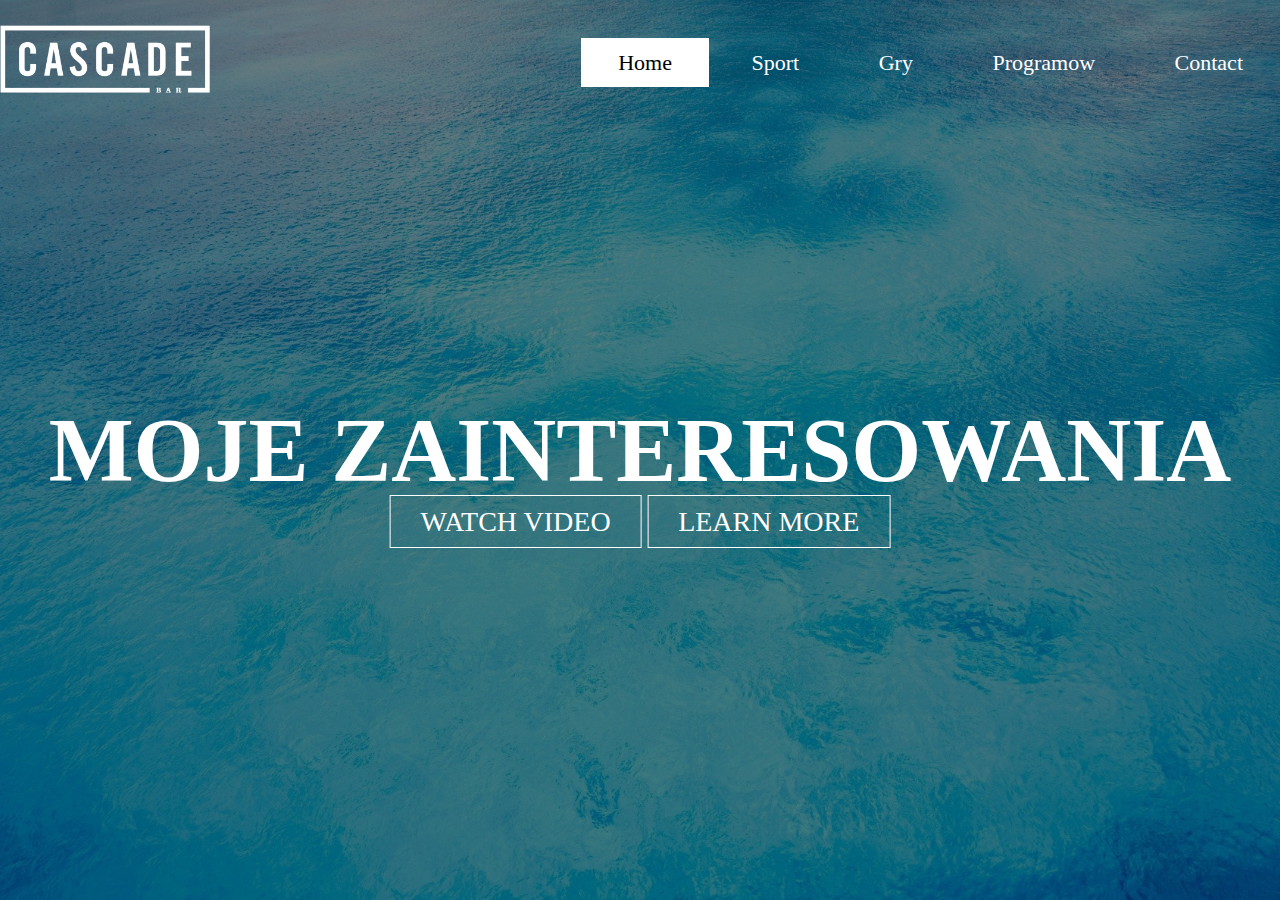
<file: Stronka/index.html>
<!DOCTYPE html>
<html>
<head>
    <meta name="viewport" content="width=device-width, initial-scale=1.0">
    <title>moje ZAINTERESOWANIA</title>
    <link rel="stylesheet" type="text/css" href="css/style.css">
</head>
<body>
    <header>
        <div class="main">
            <div class="logo">
                <img src="logo.png">
            </div>
            <ul>
               <li class="active"><a href="index.html">Home</a></li>
                <li><a href="Sport.html">Sport</a></li>
                <li><a href="Gry.html">Gry</a></li>
                <li><a href="Programowanie.html">Programow</a></li>
                <li><a href="Contact.html">Contact</a></li>
            </ul>
        </div>
        <div class="title">
            <h1>MOJE ZAINTERESOWANIA</h1>
        </div>

        <div class="button">
             <a href="Film.html"class="btn">WATCH VIDEO</a>
             <a href="lernmore.html"class="btn">LEARN MORE</a>
    </header>
</body>
    </htm1>
</file>
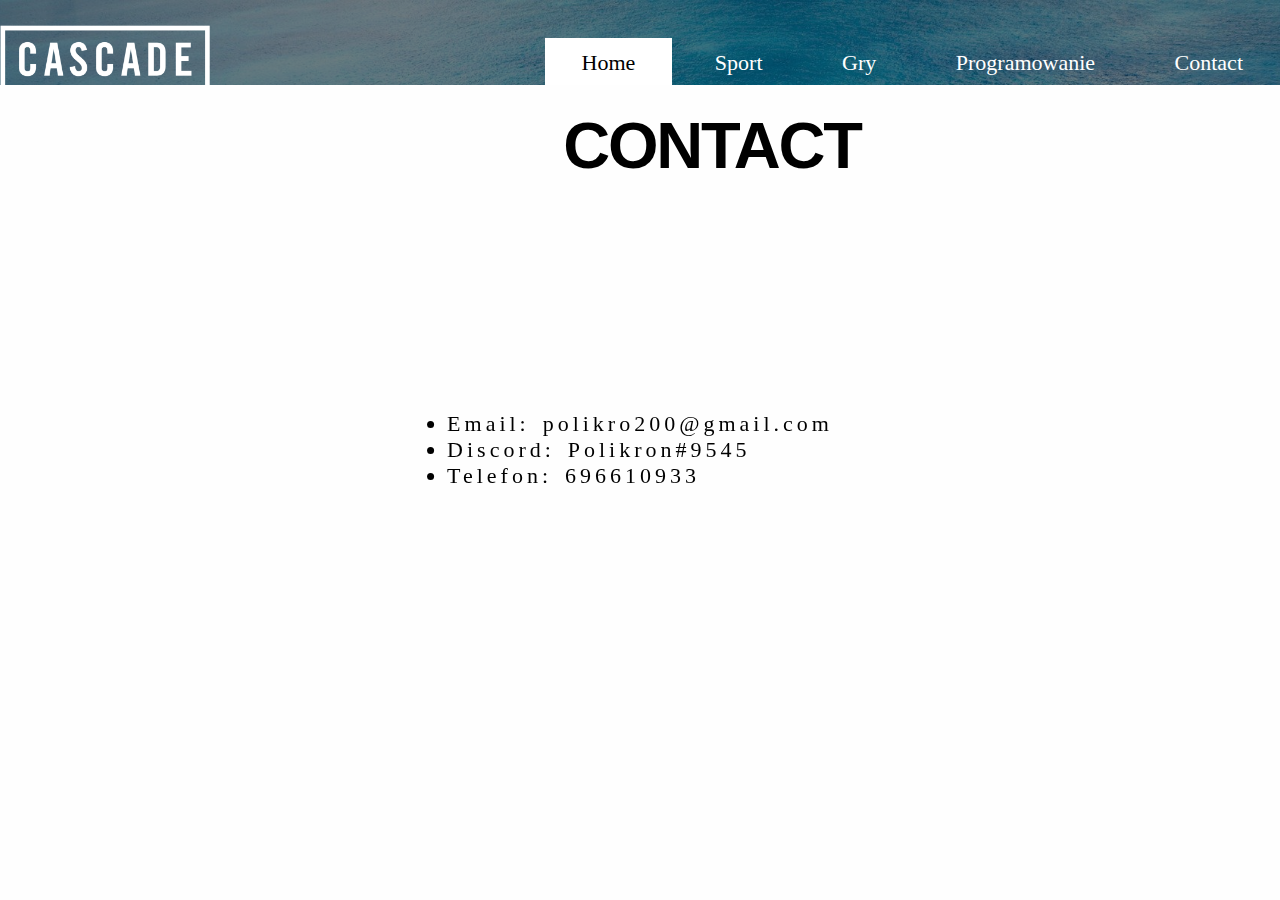
<file: Stronka/Contact.html>
<!DOCTYPE html>
<html>
<head>
    <meta name="viewport" content="width=device-width, initial-scale=1.0">
    <title>MOJE ZAINTERESOWANIA</title>
    <link rel="stylesheet" type="text/css" href="css/style2.css">
</head>
<body>
<header>
        <div class="main">
            <div class="logo">
                <img src="logo.png">
            </div>
            <ul>
               <li class="active"><a href="index.html">Home</a></li>
                <li><a href="Sport.html">Sport</a></li>
                <li><a href="Gry.html">Gry</a></li>
                <li><a href="Programowanie.html">Programowanie</a></li>
                <li><a href="Contact.html">Contact</a></li>
            </ul>
        </div>
        <div class="thebox">
        </div>
    </div>
    <div id=lista>
        <li>Email: polikro200@gmail.com</li>
        <li>Discord: Polikron#9545 </li>
        <li>Telefon: 696610933</li>
    </div>

    </div>
       <div id="demoFont4">Contact</div>
       <iframe3 src="https://discord.com/widget?id=788722722703147070&theme=dark" width="350" height="500" allowtransparency="true" frameborder="0" sandbox="allow-popups allow-popups-to-escape-sandbox allow-same-origin allow-scripts"></iframe>
</body>
    </htm1>
</file>
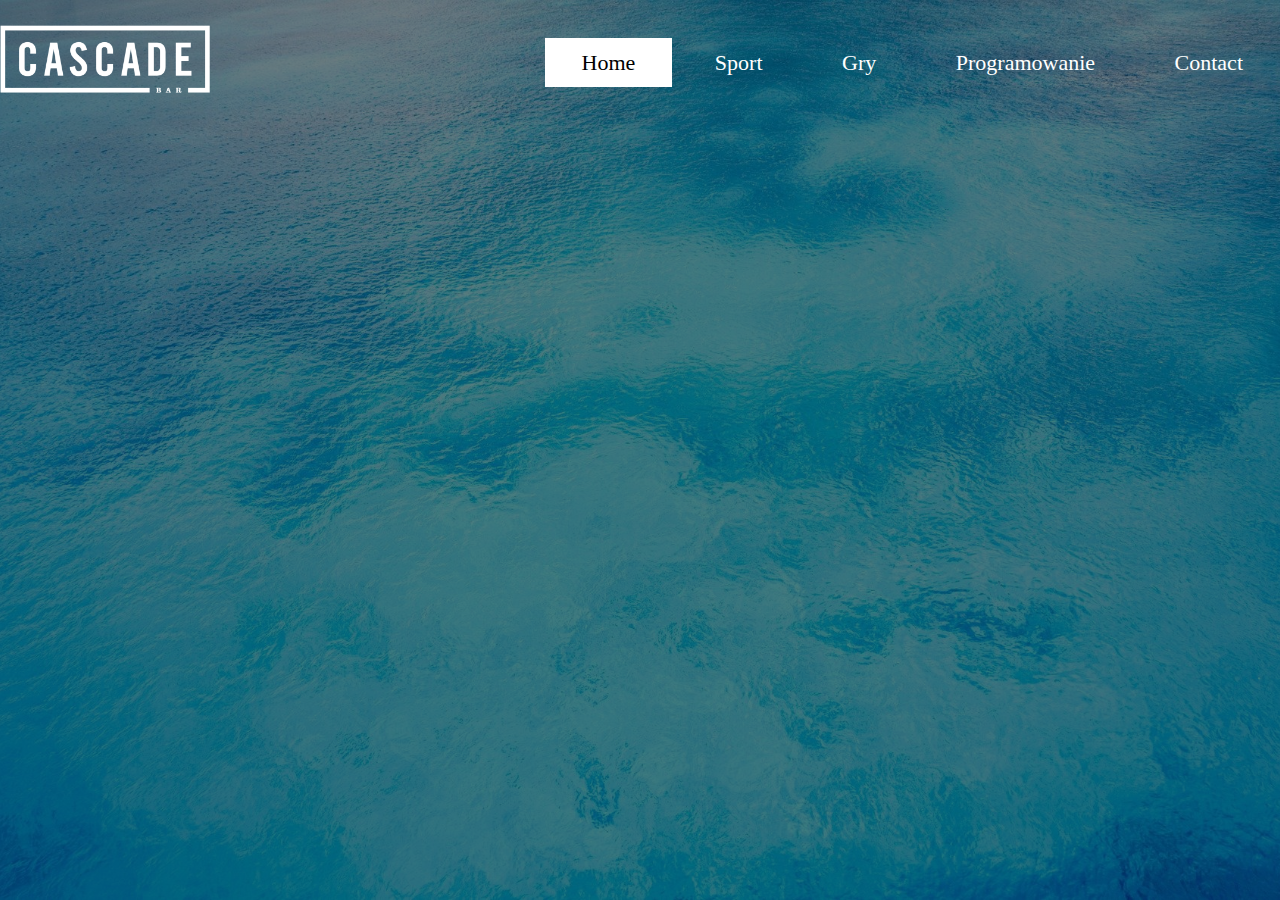
<file: Stronka/Film.html>
<!DOCTYPE html>
<html>
<head>
    <meta name="viewport" content="width=device-width, initial-scale=1.0">
    <title>MOJE ZAINTERESOWANIA</title>
    <link rel="stylesheet" type="text/css" href="css/style2.css">
</head>
<body>
<header>
        <div class="main">
            <div class="logo">
                <img src="logo.png">
            </div>
            <ul>
               <li class="active"><a href="index.html">Home</a></li>
                <li><a href="Sport.html">Sport</a></li>
                <li><a href="Gry.html">Gry</a></li>
                <li><a href="Programowanie.html">Programowanie</a></li>
                <li><a href="Contact.html">Contact</a></li>
            </ul>
        </div>
    <div class= iframe>
        <iframe src="https://open.spotify.com/embed/track/1f3flfdU4VDM2OBDD2FMia" width="100%" height="380" frameBorder="0" allowtransparency="true" allow="encrypted-media"></iframe>
</div>
<div class= iframeM>
<iframe src="https://open.spotify.com/embed/track/3M0lSi5WW79CXQamgSBIjx" width="100%" height="380" frameBorder="0" allowtransparency="true" allow="encrypted-media"></iframe>
</div>
</body>
    </htm1>
</file>
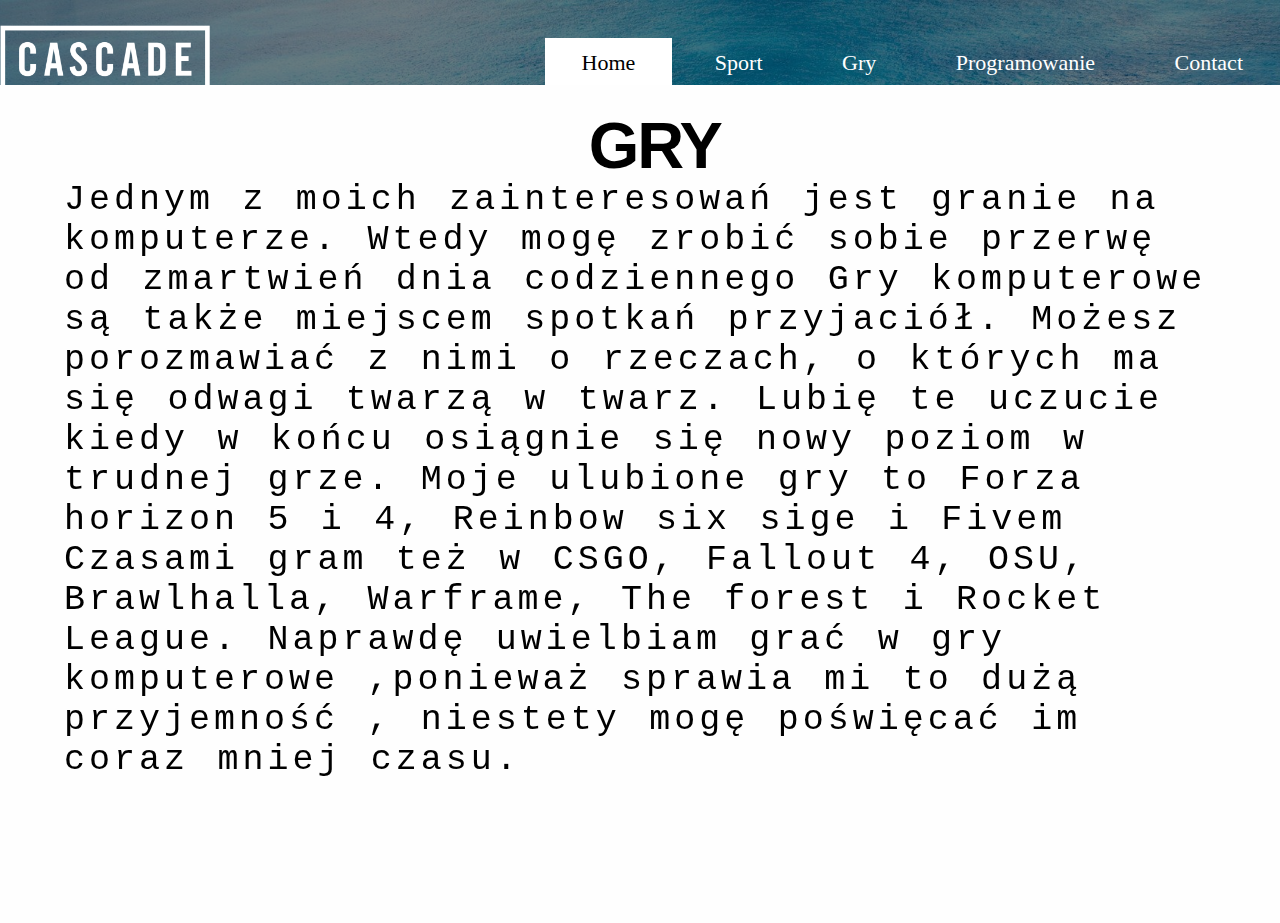
<file: Stronka/Gry.html>
<!DOCTYPE html>
<html>
<head>
    <meta name="viewport" content="width=device-width, initial-scale=1.0">
    <title>MOJE ZAINTERESOWANIA</title>
    <link rel="stylesheet" type="text/css" href="css/style2.css">
</head>
<body>
<header>
        <div class="main">
            <div class="logo">
                <img src="logo.png">
            </div>
            <ul>
               <li class="active"><a href="index.html">Home</a></li>
                <li><a href="Sport.html">Sport</a></li>
                <li><a href="Gry.html">Gry</a></li>
                <li><a href="Programowanie.html">Programowanie</a></li>
                <li><a href="Contact.html">Contact</a></li>
            </ul> 
        </div>
        <div class="thebox">
        </div>
        <div id="demoFont">Jednym z moich zainteresowań jest granie na komputerze.  
            Wtedy mogę zrobić sobie przerwę  od zmartwień dnia codziennego 
            Gry komputerowe są  także miejscem spotkań przyjaciół.  
            Możesz porozmawiać z nimi  o rzeczach, o których ma się odwagi twarzą w twarz.  
            Lubię te uczucie kiedy w końcu osiągnie się nowy poziom w trudnej grze. 
           Moje ulubione gry to Forza horizon 5 i 4, Reinbow six sige i Fivem
           Czasami gram też w CSGO, Fallout 4, OSU, Brawlhalla, Warframe, The forest i Rocket League.
           Naprawdę uwielbiam grać w gry komputerowe ,ponieważ sprawia mi to dużą przyjemność , niestety mogę poświęcać im coraz mniej czasu.</div>
           <div id="demoFont2">Gry</div>
           <div class="iframe2">
            <iframe width="606" height="340" src="https://www.youtube.com/embed/Aj41sjx7sSs" title="YouTube video player" frameborder="0" allow="accelerometer; autoplay; clipboard-write; encrypted-media; gyroscope; picture-in-picture" allowfullscreen></iframe>
</body>
    </htm1>
</file>
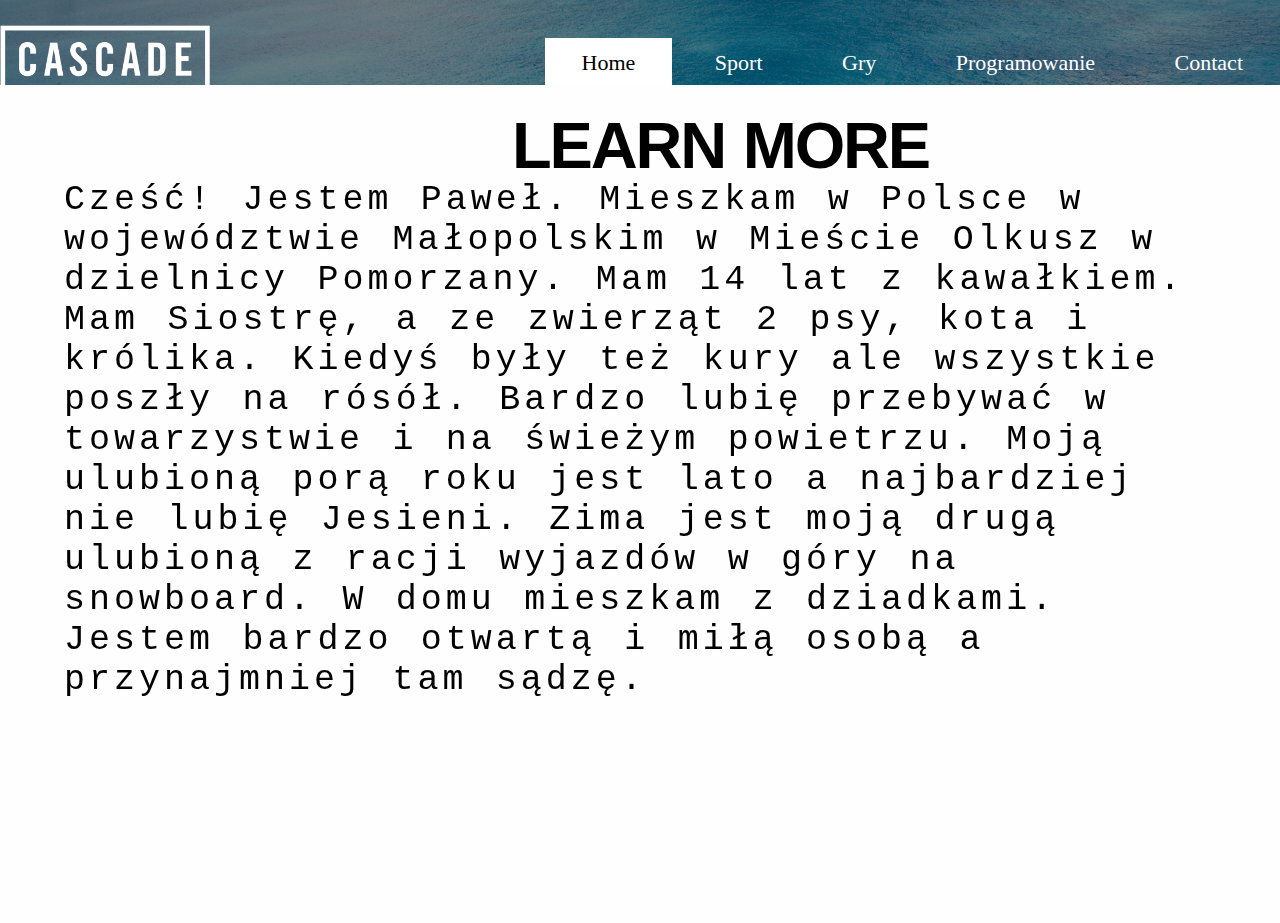
<file: Stronka/lernmore.html>
<!DOCTYPE html>
<html>
<head>
    <meta name="viewport" content="width=device-width, initial-scale=1.0">
    <title>MOJE ZAINTERESOWANIA</title>
    <link rel="stylesheet" type="text/css" href="css/style2.css">
</head>
<body>
<header>
        <div class="main">
            <div class="logo">
                <img src="logo.png">
            </div>
            <ul>
               <li class="active"><a href="index.html">Home</a></li>
                <li><a href="Sport.html">Sport</a></li>
                <li><a href="Gry.html">Gry</a></li>
                <li><a href="Programowanie.html">Programowanie</a></li>
                <li><a href="Contact.html">Contact</a></li>
            </ul>
        </div>
        <div class="thebox">
        </div>
    </div>
    <div id="demoFont">Cześć! Jestem Paweł. Mieszkam w Polsce w województwie Małopolskim w Mieście Olkusz w dzielnicy Pomorzany. Mam 14 lat z kawałkiem. Mam Siostrę, a ze zwierząt 2 psy, kota i królika. Kiedyś były też kury ale wszystkie poszły na rósół. Bardzo lubię przebywać w towarzystwie i na świeżym powietrzu. Moją ulubioną porą roku jest lato a najbardziej nie lubię Jesieni. Zima jest moją drugą ulubioną z racji wyjazdów w góry na snowboard. W domu mieszkam z dziadkami. Jestem bardzo otwartą i miłą osobą a przynajmniej tam sądzę. </div>
       <div id="demoFont5">Learn More</div>
       <div class="iframe2">
       <iframe width="606" height="340" src="https://www.youtube.com/embed/hdbmV4rPbTk" title="YouTube video player" frameborder="0" allow="accelerometer; autoplay; clipboard-write; encrypted-media; gyroscope; picture-in-picture" allowfullscreen></iframe>
</body>
    </htm1>
</file>
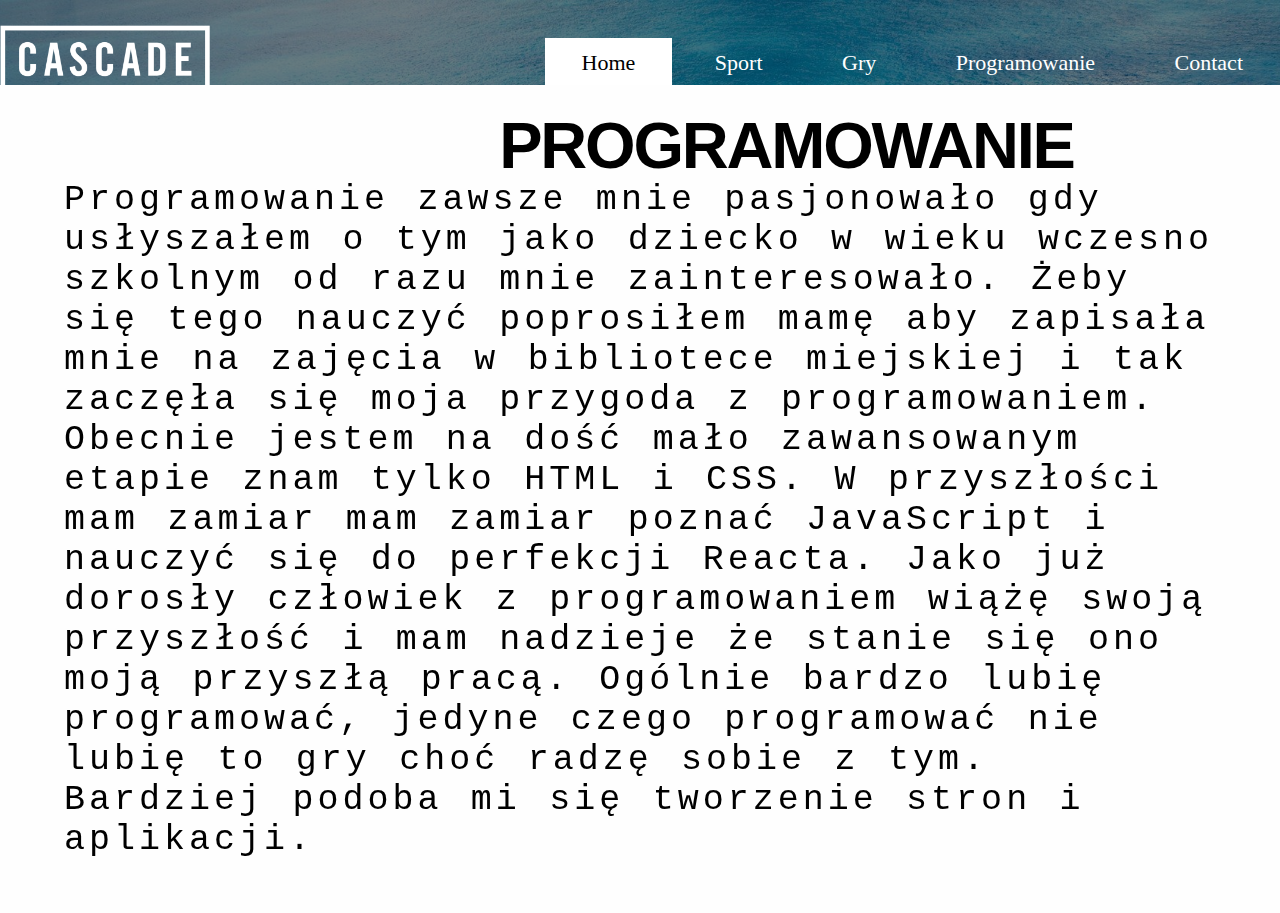
<file: Stronka/Programowanie.html>
<!DOCTYPE html>
<html>
<head>
    <meta name="viewport" content="width=device-width, initial-scale=1.0">
    <title>MOJE ZAINTERESOWANIA</title>
    <link rel="stylesheet" type="text/css" href="css/style2.css">
</head>
<body>
<header>
        <div class="main">
            <div class="logo">
                <img src="logo.png">
            </div>
            <ul>
               <li class="active"><a href="index.html">Home</a></li>
                <li><a href="Sport.html">Sport</a></li>
                <li><a href="Gry.html">Gry</a></li>
                <li><a href="Programowanie.html">Programowanie</a></li>
                <li><a href="Contact.html">Contact</a></li>
            </ul>
        </div>
        <div class="thebox">
        </div>
    </div>
    <div id="demoFont">Programowanie zawsze mnie pasjonowało gdy usłyszałem o tym jako dziecko w wieku wczesno szkolnym od razu mnie zainteresowało. Żeby się tego nauczyć poprosiłem mamę aby zapisała mnie na zajęcia w bibliotece miejskiej i tak zaczęła się moja przygoda z programowaniem.
        Obecnie jestem na dość mało zawansowanym etapie znam tylko HTML i CSS. W przyszłości mam zamiar mam zamiar poznać JavaScript i nauczyć się do perfekcji Reacta. Jako już dorosły człowiek z programowaniem wiążę swoją przyszłość i mam nadzieje że stanie się ono moją przyszłą pracą. Ogólnie bardzo lubię programować, jedyne czego programować nie lubię to gry choć radzę sobie z tym. Bardziej podoba mi się tworzenie stron i aplikacji.</div>
       <div id="demoFont1">Programowanie</div>
       <div class="iframe2">
       <iframe width="606" height="320" src="https://www.youtube.com/embed/pKO9UjSeLew" title="YouTube video player" frameborder="0" allow="accelerometer; autoplay; clipboard-write; encrypted-media; gyroscope; picture-in-picture" allowfullscreen></iframe>
    </body>
    </htm1>
</file>
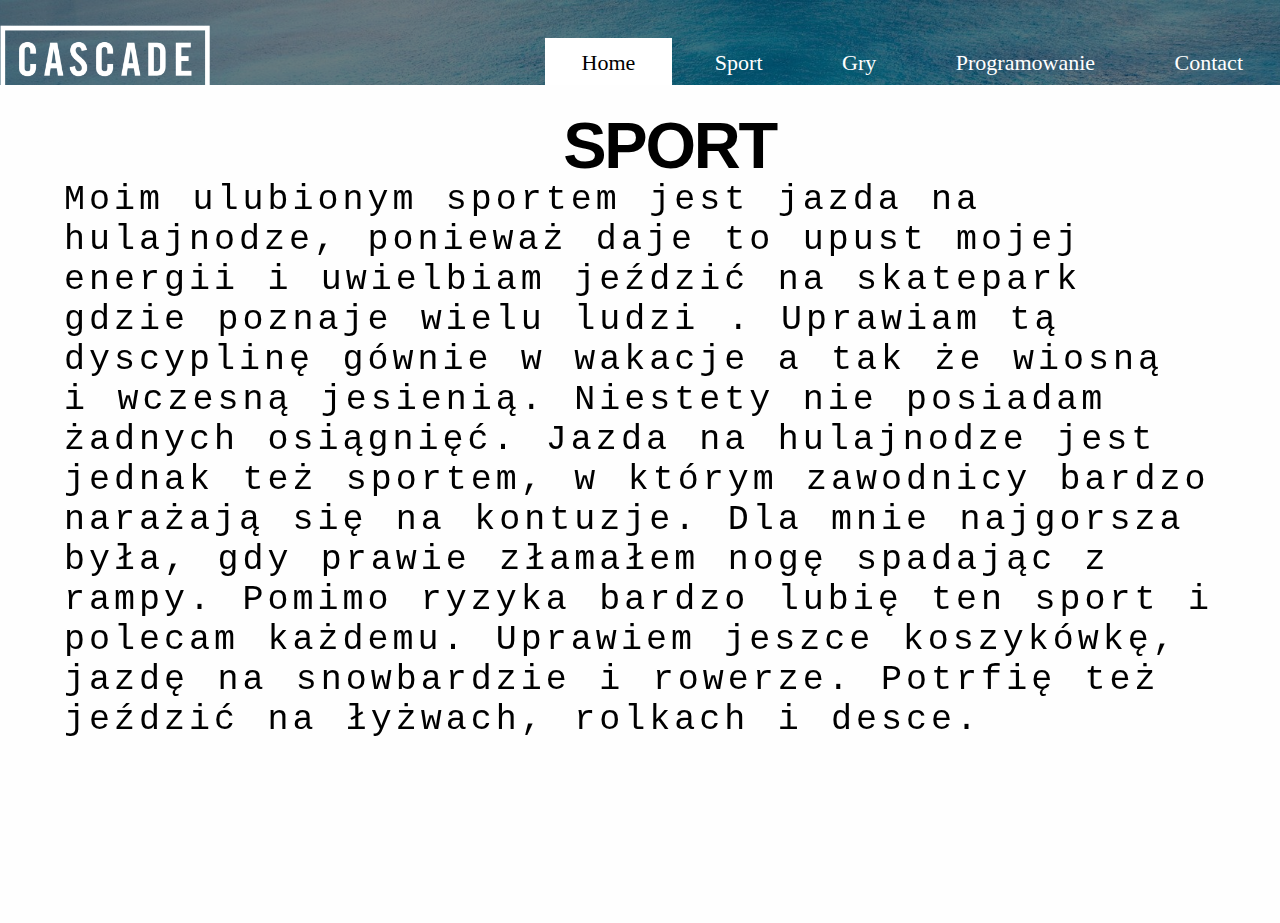
<file: Stronka/Sport.html>
<!DOCTYPE html>
<html>
<head>
    <meta name="viewport" content="width=device-width, initial-scale=1.0">
    <title>MOJE ZAINTERESOWANIA</title>
    <link rel="stylesheet" type="text/css" href="css/style2.css">
</head>
<body>
<header>
        <div class="main">
            <div class="logo">
                <img src="logo.png">
            </div>
            <ul>
               <li class="active"><a href="index.html">Home</a></li>
                <li><a href="Sport.html">Sport</a></li>
                <li><a href="Gry.html">Gry</a></li>
                <li><a href="Programowanie.html">Programowanie</a></li>
                <li><a href="Contact.html">Contact</a></li>
            </ul>
        </div>
        <div class="thebox">
        </div>
    </div>
    <div id="demoFont">Moim ulubionym sportem jest jazda na hulajnodze, ponieważ daje to upust mojej energii i uwielbiam jeździć na skatepark gdzie poznaje wielu ludzi . Uprawiam tą dyscyplinę gównie w wakacje a tak że wiosną i wczesną jesienią. Niestety nie posiadam żadnych osiągnięć.  Jazda na hulajnodze jest jednak też  sportem, w którym  zawodnicy bardzo narażają  się na kontuzje. Dla mnie najgorsza była, gdy prawie złamałem nogę spadając z rampy. Pomimo ryzyka bardzo lubię ten sport i polecam każdemu. Uprawiem jeszce koszykówkę, jazdę na snowbardzie i rowerze. Potrfię też jeździć na łyżwach, rolkach i desce.</div>
       <div id="demoFont3">Sport</div>
       <div class="iframe2">
       <iframe width="606" height="340" src="https://www.youtube.com/embed/BDx9o4bzK0c" title="YouTube video player" frameborder="0" allow="accelerometer; autoplay; clipboard-write; encrypted-media; gyroscope; picture-in-picture" allowfullscreen></iframe>
    </body>
    </htm1>
</file>
<file: Stronka/css/style.css>
*{
         margin: 0;
         padding: 0;
         font-family: Microsoft New Tai Lue;
         font-size: 22px;
}

header{
         background-image:linear-gradient(rgba(0,0,0,0.5),rgba(0,0,0,0.5)), url(../1.jpg);
         height: 100vh;
         background-size: cover;
         background-position: center;
}

ul{
    float: right;
    list-style-type: none;
    margin-top: 50px;
}

ul li{
    display: inline-block;
}

ul li a{
    text-decoration: none;
    color: #fff;
    padding: 10px 35px;
    border: 2px solid transparent;
    transition: 0.6s ease;
}

ul li a:hover{
    background-color: #fff;
    color: #000;
}

ul li.active a{
    background-color: #fff;
    color: #000;
}
.logo img{
    float: left;
    width: 210px;
    height: auto;
    margin-top: 25px;
}

.main{
    max-width: 2200px;
    margin: auto;
}

.title{
    position: absolute;
    top: 50%;
    left: 50%;
    transform: translate(-50%,-50%);
}

.title h1{
    color: #fff;
    font-size: 90px;
    width: max-content;
    

}

.button{
    position: absolute;
    top: 58%;
    left: 50%;
    transform: translate(-50%,-50%);
}

.btn{
    border: 1px solid #fff;
    padding: 10px 30px;
    color: #fff;
    text-decoration: none;
    font-size: 28px;
    transition: 0.6s ease;
}

.btn:hover{
    background-color: #fff;
    color: #000;
}
</file>
<file: Stronka/css/style2.css>
*{
    margin: 0;
    padding: 0;
    font-family: Microsoft New Tai Lue;
    font-size: 22px;
}
    

header{
    background-image:linear-gradient(rgba(0,0,0,0.5),rgba(0,0,0,0.5)), url(../1.jpg);
    height: 100vh;
    background-size: cover;
    background-position: center;
}

ul{
    float: right;
    list-style-type: none;
    margin-top: 50px;
}

ul li{
    display: inline-block;
}

ul li a{
    text-decoration: none;
    color: #fff;
    padding: 10px 35px;
    border: 2px solid transparent;
    transition: 0.6s ease;
}

ul li a:hover{
    background-color: #fff;
    color: #000;
}

ul li.active a{
    background-color: #fff;
    color: #000;
}
.logo img{
    float: left;
    width: 210px;
    height: auto;
    margin-top: 25px;
}

.main{
    max-width: 2200px;
    margin: auto;
}

.title{
    position: absolute;
    top: 50%;
    left: 50%;
    transform: translate(-50%,-50%);
}

.title h1{
    color: #fff;
    font-size: 90px;

}
        
.iframe{
    position: absolute;
    top: 50%;
    left: 50%;
    transform: translate(-50%,-50%);
    margin-top: 50px;
}

div.thebox
        {
        box-sizing: border-box;
        width: 3000px;
        height: 1700px;
        border: 2px;
        display: block;
        background: url(../2.jpg) center ;
        background-size: cover ;
        background-repeat: no-repeat ;
        background-origin: content-box ;
        position: fixed ;
        top: 50%;
        left: 50%;
        transform: translate(-50%,-50%);
        margin-top: 485px;
        }


               
#demoFont {
            font-family: "Lucida Console", Monaco, monospace;
            font-size: 35px;
            letter-spacing: 4px;
            word-spacing: 3.4px;
            color: #000000;
            font-weight: 400;
            text-decoration: none solid rgb(68, 68, 68);
            font-style: normal;
            font-variant: normal;
            text-transform: none;
            }

#demoFont{
    position: absolute;
    top: 20%;
    left: 5%;
    right: 5%;
}

#demoFont1 {
    font-family: "Arial Black", Gadget, sans-serif;
    font-size: 65px;
    letter-spacing: -2.2px;
    word-spacing: 2px;
    color: #000000;
    font-weight: 700;
    text-decoration: none solid rgb(68, 68, 68);
    font-style: normal;
    font-variant: normal;
    text-transform: uppercase;
    }

#demoFont1{
    position: absolute; 
    top: 12%;
    left: 39%;
    
    
}

#demoFont2 {
    font-family: "Arial Black", Gadget, sans-serif;
    font-size: 65px;
    letter-spacing: -2.2px;
    word-spacing: 2px;
    color: #000000;
    font-weight: 700;
    text-decoration: none solid rgb(68, 68, 68);
    font-style: normal;
    font-variant: normal;
    text-transform: uppercase;
    }

#demoFont2{
    position: absolute; 
    top: 12%;
    left: 46%;
}

#demoFont3 {
    font-family: "Arial Black", Gadget, sans-serif;
    font-size: 65px;
    letter-spacing: -2.2px;
    word-spacing: 2px;
    color: #000000;
    font-weight: 700;
    text-decoration: none solid rgb(68, 68, 68);
    font-style: normal;
    font-variant: normal;
    text-transform: uppercase;
    }

#demoFont3{
    position: absolute; 
    top: 12%;
    left: 44%;
}

#demoFont4 {
    font-family: "Arial Black", Gadget, sans-serif;
    font-size: 65px;
    letter-spacing: -2.2px;
    word-spacing: 2px;
    color: #000000;
    font-weight: 700;
    text-decoration: none solid rgb(68, 68, 68);
    font-style: normal;
    font-variant: normal;
    text-transform: uppercase;
    }

#demoFont4{
    position: absolute; 
    top: 12%;
    left: 44%;
}

#demoFont5 {
    font-family: "Arial Black", Gadget, sans-serif;
    font-size: 65px;
    letter-spacing: -2.2px;
    word-spacing: 2px;
    color: #000000;
    font-weight: 700;
    text-decoration: none solid rgb(68, 68, 68);
    font-style: normal;
    font-variant: normal;
    text-transform: uppercase;
    }

#demoFont5{
    position: absolute; 
    top: 12%;
    left: 40%;
}

#lista{
    position: absolute;
    top: 50%;
    left: 50%;
    transform: translate(-50%,-50%);
    font-size: 100px;
}

#lista{ list-style-type: disc; 
    font-family: "Lucida Console", Monaco, monospace;
            font-size: 100px;
            letter-spacing: 4px;
            word-spacing: 3.4px;
            color: #000000;
            font-weight: 400;
            text-decoration: none solid rgb(68, 68, 68);
            font-style: normal;
            font-variant: normal;
            text-transform: none;
}

.iframe2{
    position: absolute;
    top: 505;
    left: 50%;
    transform: translate(-50%,-50%);
    margin-top: 750px;
}

.iframe3{
    position: absolute;
    top: 50%;
    left: 50%;
    transform: translate(-50%,-50%);
}

.iframeM{
    position: absolute;
    top: 39%;
    left: 25%;
}
</file>
